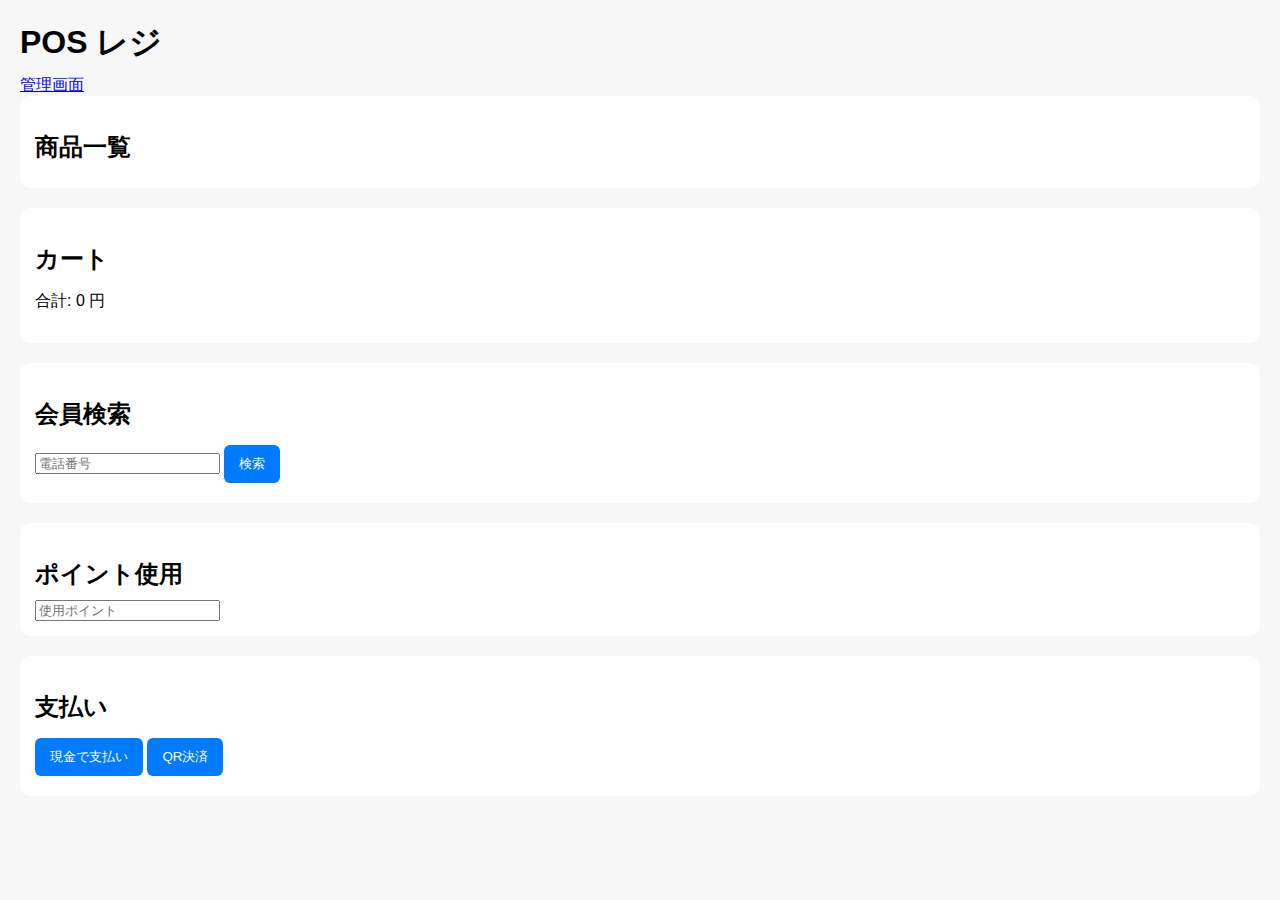
<file: index.html>
<!DOCTYPE html>
<html lang="ja">
<head>
  <meta charset="UTF-8">
  <title>POSレジ</title>
  <link rel="stylesheet" href="style.css">
  <script src="app.js" defer></script>
</head>
<body>
<header>
  <h1>POS レジ</h1>
  <a href="admin.html">管理画面</a>
</header>

<section>
  <h2>商品一覧</h2>
  <div id="productList"></div>
</section>

<section>
  <h2>カート</h2>
  <div id="cartList"></div>
  <p>合計: <span id="total">0</span> 円</p>
</section>

<section>
  <h2>会員検索</h2>
  <input id="searchPhone" placeholder="電話番号">
  <button onclick="searchMember()">検索</button>
  <div id="memberInfo"></div>
</section>

<section>
  <h2>ポイント使用</h2>
  <input id="usePoint" placeholder="使用ポイント">
</section>

<section>
  <h2>支払い</h2>
  <button onclick="payCash()">現金で支払い</button>
  <button onclick="payQR()">QR決済</button>
</section>

</body>
</html>
</file>
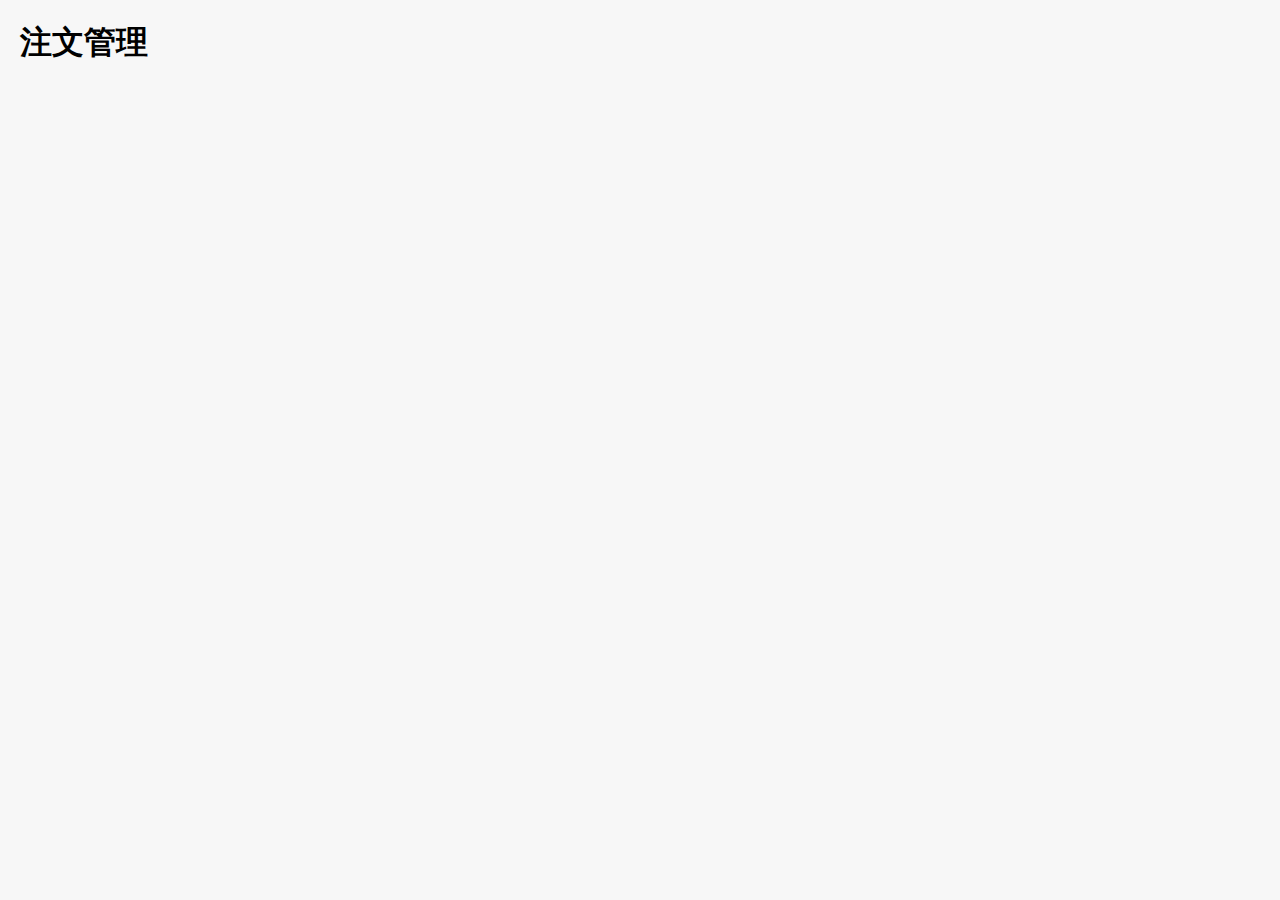
<file: admin_orders.html>
<!DOCTYPE html>
<html lang="ja">
<head>
<meta charset="UTF-8">
<title>注文管理</title>
<link rel="stylesheet" href="style.css">
<script src="app.js"></script>
<script src="admin.js"></script>

<style>
.list-item {
    padding:10px;
    border-bottom:1px solid #ddd;
}
</style>
</head>

<body>

<h1>注文管理</h1>

<div id="orderList"></div>

<script>
function loadOrders(){
    fetch(API + "?mode=getOrders")
        .then(r=>r.json())
        .then(list=>{
            let html="";
            list.forEach(o=>{
                html += `
                <div class="list-item">
                    注文ID: ${o.id}<br>
                    会員: ${o.member}<br>
                    合計: ${o.total}円<br>
                    <button onclick="viewDetail('${o.id}')">詳細</button>
                </div>
                `;
            });
            document.getElementById("orderList").innerHTML = html;
        });
}
loadOrders();

function viewDetail(id){
    fetch(API + "?mode=getOrder&id=" + id)
        .then(r=>r.json())
        .then(data=>{
            let msg = "注文ID:"+id+"\n\n";
            data.items.forEach(i=>{
                msg += `${i.name} ${i.price}円\n`;
            });
            alert(msg);
        });
}
</script>

</body>
</html>
</file>
<file: style.css>
body {
  font-family: sans-serif;
  margin: 20px;
  background: #f7f7f7;
}

h1, h2 {
  margin-bottom: 10px;
}

section {
  background: #fff;
  padding: 15px;
  margin-bottom: 20px;
  border-radius: 10px;
}

button {
  padding: 10px 15px;
  margin: 5px 0;
  border: none;
  border-radius: 6px;
  cursor: pointer;
  background: #007bff;
  color: white;
}

button:hover {
  opacity: .8;
}

.item {
  padding: 10px;
  background: #eee;
  margin: 5px 0;
  border-radius: 6px;
  cursor: pointer;
}
</file>
